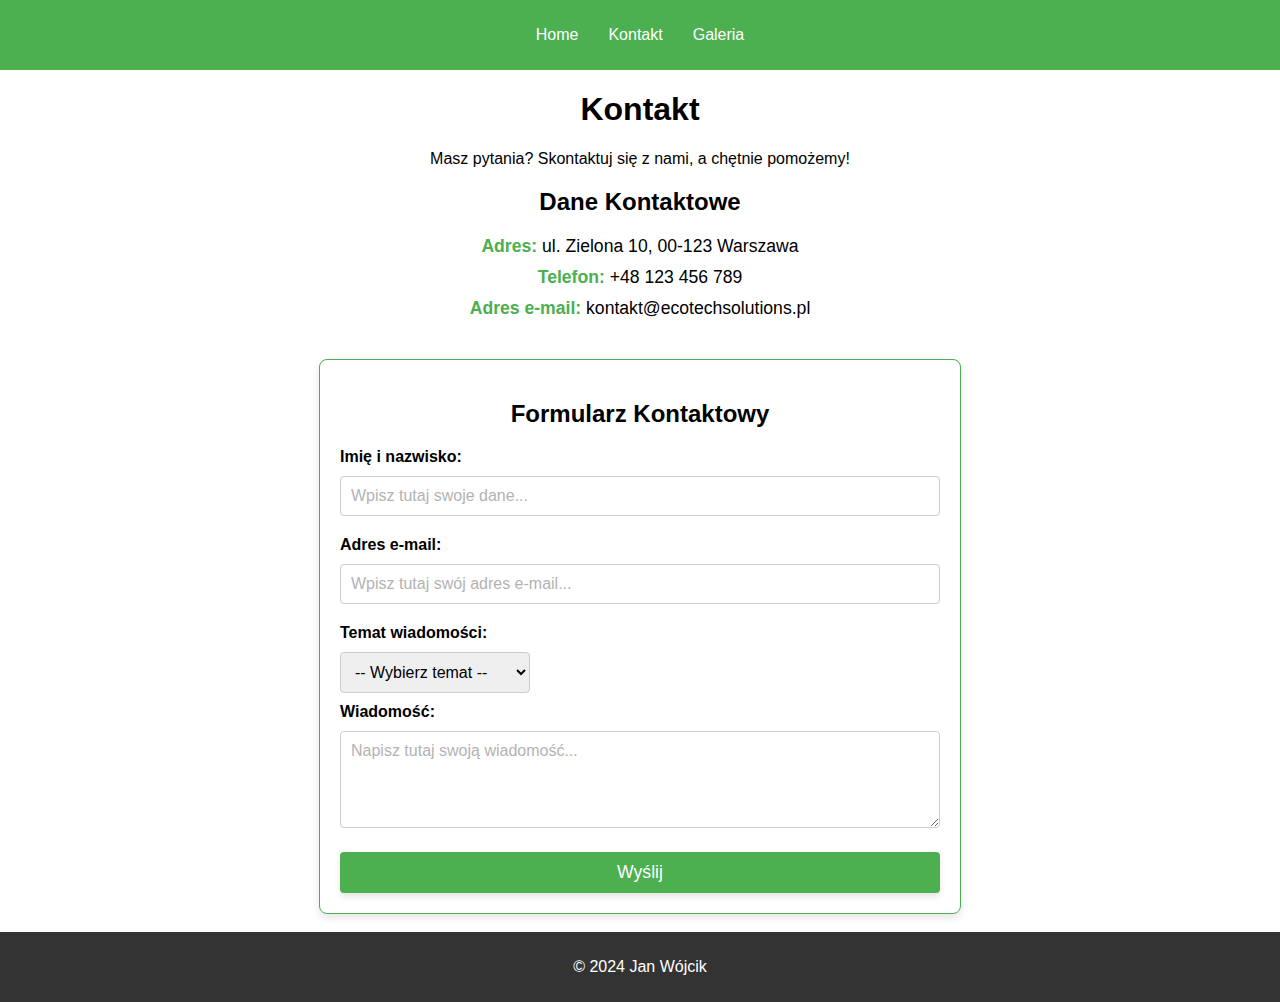
<file: contact.html>
<!DOCTYPE html>
<html lang="pl">
<head>
    <meta charset="UTF-8">
    <meta name="viewport" content="width=device-width, initial-scale=1.0">
    <title>EcoTech Solutions - Kontakt</title>
    <link rel="stylesheet" href="styles.css">
</head>
<body>
    <header>
        <nav>
            <ul>
                <li><a href="index.html">Home</a></li>
                <li><a href="contact.html">Kontakt</a></li>
                <li><a href="gallery.html">Galeria</a></li>
            </ul>
        </nav>
    </header>

    <main>
        <h1>Kontakt</h1>
        <p>Masz pytania? Skontaktuj się z nami, a chętnie pomożemy!</p>

        <section class="contact-info">
            <h2>Dane Kontaktowe</h2>
            <ul>
                <li><strong>Adres:</strong> ul. Zielona 10, 00-123 Warszawa</li>
                <li><strong>Telefon:</strong> +48 123 456 789</li>
                <li><strong>Adres e-mail:</strong> kontakt@ecotechsolutions.pl</li>
            </ul>
        </section>

        <section class="contact-form">
            <h2>Formularz Kontaktowy</h2>
            <form action="/submit-form" method="POST">
                <label for="name">Imię i nazwisko:</label>
                <input type="text" id="name" name="name" placeholder="Wpisz tutaj swoje dane..."required>

                <label for="email">Adres e-mail:</label>
                <input type="text" id="email" name="email" placeholder="Wpisz tutaj swój adres e-mail..." required>
                
                <label for="subject">Temat wiadomości:</label>
        <select id="subject" name="subject" required>
            <option value="">-- Wybierz temat --</option>
            <option value="offer">Pytanie o ofertę</option>
            <option value="support">Wsparcie techniczne</option>
            <option value="collaboration">Współpraca</option>
            <option value="feedback">Opinie i sugestie</option>
            <option value="other">Inne</option>
        </select>

                <label for="message">Wiadomość:</label>
                <textarea id="message" name="message" rows="5" placeholder="Napisz tutaj swoją wiadomość..." required></textarea>

                <button type="submit">Wyślij</button>
            </form>
        </section>
        <br>
    </main>

    <footer>
        <p>&copy; 2024 Jan Wójcik</p>
    </footer>
    <script src="script.js"></script>
</body>
</html>
</file>
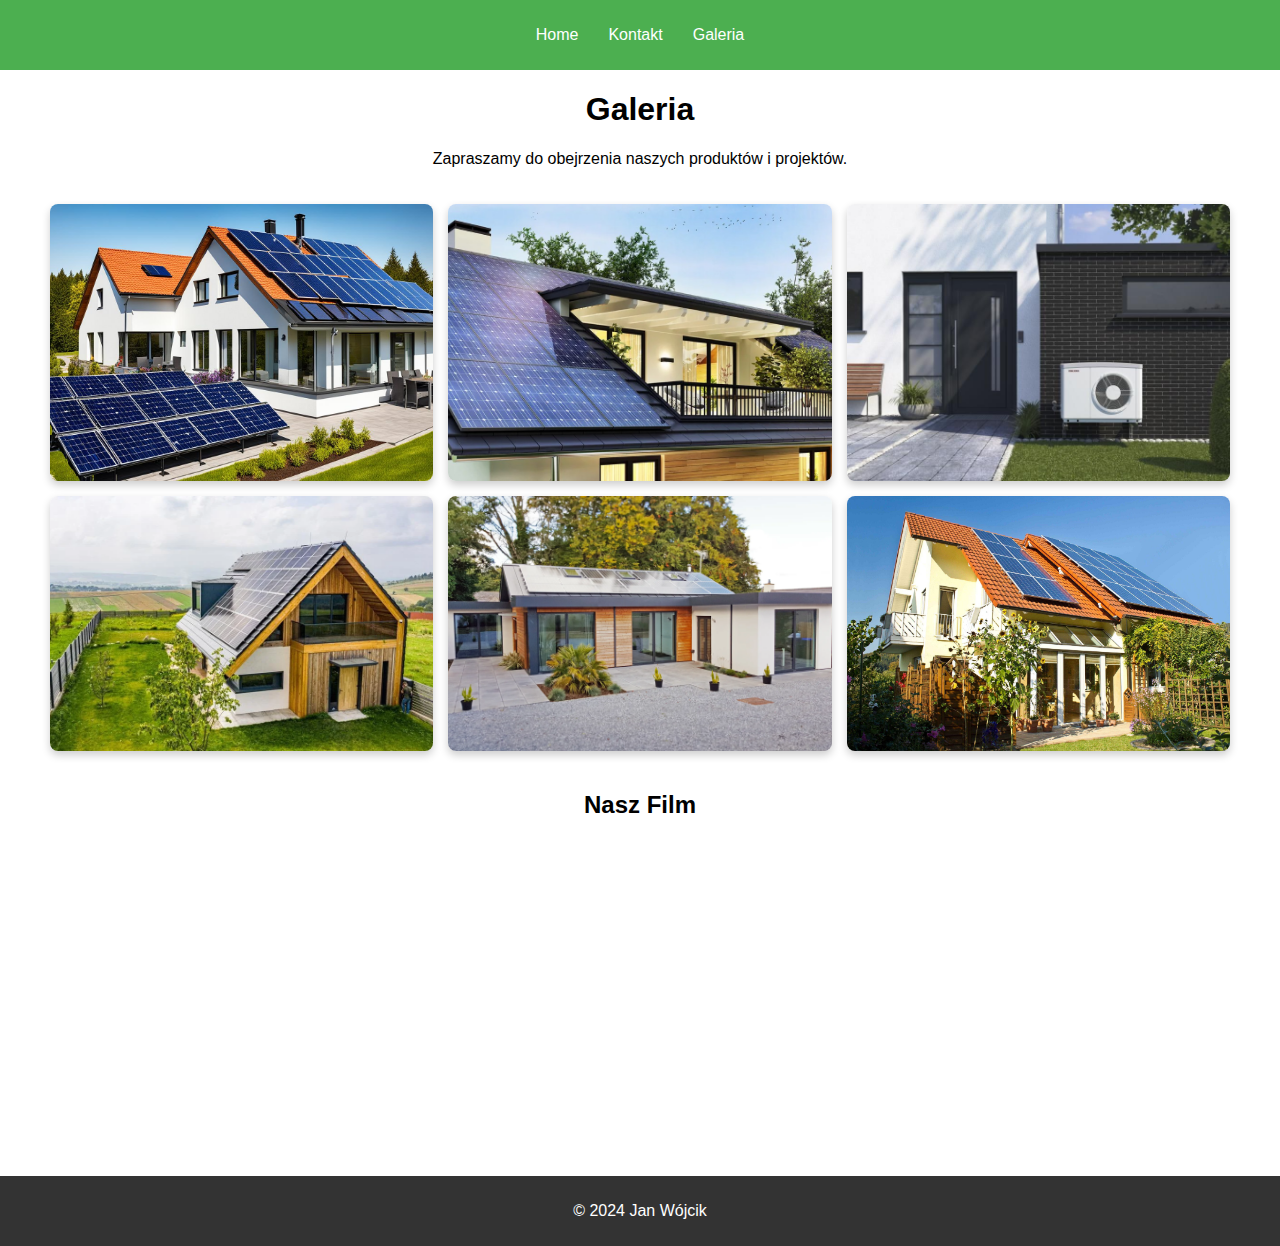
<file: gallery.html>
<!DOCTYPE html>
<html lang="pl">
<head>
    <meta charset="UTF-8">
    <meta name="viewport" content="width=device-width, initial-scale=1.0">
    <title>EcoTech Solutions - Galeria</title>
    <link rel="stylesheet" href="styles.css">
</head>
<body>
    <header>
        <nav>
            <ul>
                <li><a href="index.html">Home</a></li>
                <li><a href="contact.html">Kontakt</a></li>
                <li><a href="gallery.html">Galeria</a></li>
            </ul>
        </nav>
    </header>

    <main>
        <h1>Galeria</h1>
        <p>Zapraszamy do obejrzenia naszych produktów i projektów.</p>

        <div class="gallery">
            <div class="gallery-item"><img src="image1.jpg" alt="Projekt 1"></div>
            <div class="gallery-item"><img src="image2.jpg" alt="Projekt 2"></div>
            <div class="gallery-item"><img src="image3.jpg" alt="Projekt 3"></div>
            <div class="gallery-item"><img src="image4.jpg" alt="Projekt 4"></div>
            <div class="gallery-item"><img src="image5.jpg" alt="Projekt 5"></div>
            <div class="gallery-item"><img src="image6.jpg" alt="Projekt 6"></div>
        </div>

        <h2>Nasz Film</h2>
        
            <center><iframe width="560" height="315" src="https://www.youtube.com/embed/qSWm_nprfqE?si=pSr0d3tM37BPld-o" title="YouTube video player" frameborder="0" allow="accelerometer; autoplay; clipboard-write; encrypted-media; gyroscope; picture-in-picture; web-share" referrerpolicy="strict-origin-when-cross-origin" allowfullscreen></iframe></center>
            <br>

    </main>

    <footer>
        <p>&copy; 2024 Jan Wójcik</p>
    </footer>
    <script src="script.js"></script>
</body>
</html>
</file>
<file: styles.css>
body {
    font-family: Arial, sans-serif;
    margin: 0;
    padding: 0;
    display: flex;
    flex-direction: column;
    height: 100vh;
}

header {
    background-color: #4CAF50;
    color: white;
    padding: 10px 0;
}

nav ul {
    list-style: none;
    display: flex;
    justify-content: center;
    padding: 0;
}

nav ul li {
    margin: 0 15px;
}

nav ul li a {
    color: white;
    text-decoration: none;
}

.main-container {
    display: flex;
    flex: 1;
    padding: 20px;
}

.content {
    flex: 3; /* Większa część dla głównej treści */
    padding-right: 20px;
}

.sidebar {
    flex: 1; /* Mniejsza część dla sidebaru */
    background-color: #f9f9f9;
    border: 1px solid #4CAF50;
    border-radius: 8px;
    padding: 15px;
    box-shadow: 0 4px 8px rgba(0, 0, 0, 0.1);
}

h1, h2, p {
    text-align: center;
}

.sections-container {
    display: flex;
    flex-direction: column;
    gap: 20px;
}

.card {
    background-color: #fff;
    border: 1px solid #4CAF50;
    border-radius: 8px;
    padding: 15px;
    box-shadow: 0 4px 8px rgba(0, 0, 0, 0.1);
}

blockquote {
    font-style: italic;
    margin: 10px 0;
    padding: 10px;
    border-left: 4px solid #4CAF50;
    background-color: #e8f5e9;
}

#clock {
    font-family: 'Segoe UI', Tahoma, Geneva, Verdana, sans-serif;
    font-size: 32px;
    font-weight: 600;
    color: #ffffff;
    background: linear-gradient(135deg, #4CAF50, #2E7D32);
    padding: 15px 30px;
    border-radius: 12px;
    text-align: center;
    box-shadow: 0px 8px 15px rgba(0, 0, 0, 0.2);
    transition: transform 0.3s ease;
    margin-bottom: 20px;
    width: max-content;
    margin: 0 auto;
}

#clock:hover {
    transform: scale(1.05);
    box-shadow: 0px 10px 20px rgba(0, 0, 0, 0.3);
}


footer {
    background-color: #333;
    color: white;
    text-align: center;
    padding: 10px 0;
}

.contact-form {
    background-color: #fff;
    border: 1px solid #4CAF50;
    border-radius: 8px;
    padding: 20px;
    box-shadow: 0 4px 8px rgba(0, 0, 0, 0.1);
    max-width: 600px;
    margin: 0 auto;
}

.contact-form h2 {
    text-align: center;
    margin-bottom: 20px;
}

.contact-form label {
    display: block;
    margin-bottom: 10px;
    width: 100%;
    font-weight: bold;
}

.contact-form input[type="text"],
.contact-form input[type="email"],
.contact-form textarea{
    width: 100%;
    padding: 10px;
    margin-bottom: 20px;
    border: 1px solid #ccc;
    border-radius: 4px;
    box-sizing: border-box;
    font-size: 1em;
}

input::placeholder,
textarea::placeholder {
    font-family: Arial, sans-serif;
    font-size: 16px;
    color: #b3b3b3;
}

.contact-form textarea {
    resize: vertical;
}

.contact-form button {
    background-color: #4CAF50;
    color: white;
    padding: 10px 20px;
    border: none;
    border-radius: 4px;
    cursor: pointer;
    font-size: 1.1em;
    width: 100%;
    box-shadow: 0 4px 6px rgba(0, 0, 0, 0.1);
}

.contact-form button:hover {
    background-color: #45a049;
}

.contact-form select {
    padding: 10px;
    font-size: 16px;
    border: 1px solid #ccc;
    border-radius: 4px;
    margin-bottom: 10px;
}

/* Contact Info Section */
.contact-info {
    margin-bottom: 40px;
    text-align: center;
}

.contact-info h2 {
    margin-bottom: 20px;
}

.contact-info ul {
    list-style: none;
    padding: 0;
}

.contact-info ul li {
    margin-bottom: 10px;
    font-size: 1.1em;
}

.contact-info ul li strong {
    color: #4CAF50;
}

/* Gallery Styles */
.gallery {
    display: flex;
    flex-wrap: wrap;
    gap: 15px;
    justify-content: center;
    padding: 20px;
}

.gallery-item {
    flex-basis: calc(33.333% - 30px); /* Szerokość każdego elementu galerii */
    box-sizing: border-box;
    border-radius: 8px;
    overflow: hidden;
    box-shadow: 0px 4px 8px rgba(0, 0, 0, 0.2);
    transition: transform 0.3s;

}

.gallery-item img {
    width: 100%;
    height: 100%;
    display: block;
    object-fit: cover;
}

.gallery-item:hover {
    transform: scale(1.05);
}

.home-image {
    width: 100%;
    max-width: 1000px; /* Adjust max size */
    display: block;
    margin: 20px auto; /* Centers the image */
    border-radius: 8px;
    box-shadow: 0 4px 8px rgba(0, 0, 0, 0.1);
}
</file>
